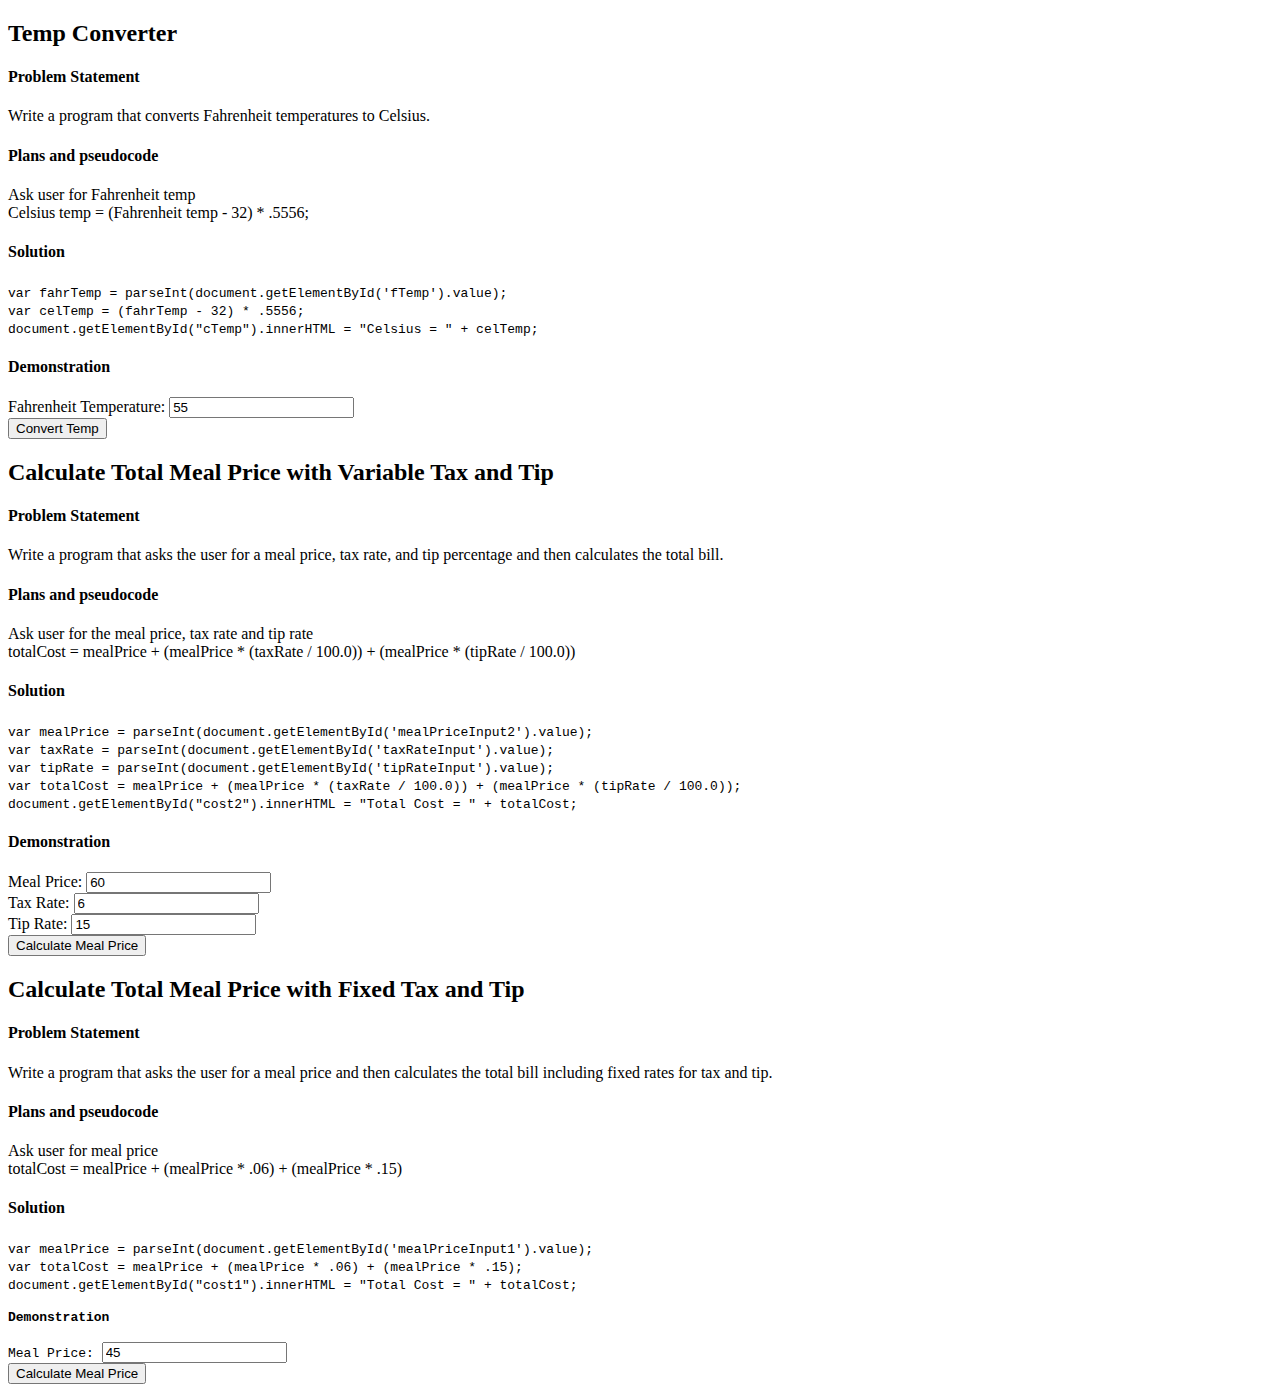
<file: Game Programs.html>
<!DOCTYPE html>
<html>
    <head>
        <meta charset="UTF-8">
        <title>Demo Exercises</title>
    </head>
<body>

</script>

    <h2>Temp Converter</h2>
    <h4>Problem Statement</h4>
    <p>Write a program that converts Fahrenheit temperatures to Celsius.</p>
    <h4>Plans and pseudocode</h4>
    <p>Ask user for Fahrenheit temp<br>
    Celsius temp = (Fahrenheit temp - 32) * .5556;</p>
    <h4>Solution</h4>
    <code>var fahrTemp = parseInt(document.getElementById('fTemp').value); </code><br>   
    <code>var celTemp = (fahrTemp - 32) * .5556;</code><br>
    <code>document.getElementById("cTemp").innerHTML = "Celsius = " + celTemp;</code><br>
    <h4>Demonstration</h4>
    Fahrenheit Temperature: <input type="text" id="fTemp" value="55"><br>
    <button onclick="tempConver()">Convert Temp</button>
    <p id="cTemp"></p>
    <script> 
        function tempConver() {
            var fahrTemp = parseInt(document.getElementById('fTemp').value);    
            var celTemp = (fahrTemp - 32) * .5556;
            document.getElementById("cTemp").innerHTML = "Celsius = " + celTemp;
        }
    </script>


    <h2>Calculate Total Meal Price with Variable Tax and Tip</h2>
    <h4>Problem Statement</h4>
    <p>Write a program that asks the user for a meal price, tax rate, and tip percentage and then calculates the total bill.</p>
    <h4>Plans and pseudocode</h4>
    <p>Ask user for the meal price, tax rate and tip rate<br>
    totalCost = mealPrice + (mealPrice * (taxRate / 100.0)) + (mealPrice * (tipRate / 100.0))</p>
    <h4>Solution</h4>
    <code>var mealPrice = parseInt(document.getElementById('mealPriceInput2').value);</code><br>
    <code>var taxRate = parseInt(document.getElementById('taxRateInput').value);</code><br>
    <code>var tipRate = parseInt(document.getElementById('tipRateInput').value);</code><br>
    <code>var totalCost = mealPrice + (mealPrice * (taxRate / 100.0)) + (mealPrice * (tipRate / 100.0));</code><br>
    <code>document.getElementById("cost2").innerHTML = "Total Cost = " + totalCost;</code><br>
    <h4>Demonstration</h4>
    Meal Price: <input type="text" id="mealPriceInput2" value="60"><br>
    Tax Rate: <input type="text" id="taxRateInput" value="6"><br>
    Tip Rate: <input type="text" id="tipRateInput" value="15"><br>
    <button onclick="mealPriceCalc2()">Calculate Meal Price</button>
    <p id="cost2"></p>
    <script> 
        function mealPriceCalc2() {
            var mealPrice = parseInt(document.getElementById('mealPriceInput2').value);
            var taxRate = parseInt(document.getElementById('taxRateInput').value);
            var tipRate = parseInt(document.getElementById('tipRateInput').value);
            var totalCost = mealPrice + (mealPrice * (taxRate / 100.0)) + (mealPrice * (tipRate / 100.0));
            document.getElementById("cost2").innerHTML = "Total Cost = " + totalCost;
        }
    </script>

    <h2>Calculate Total Meal Price with Fixed Tax and Tip</h2>
    <h4>Problem Statement</h4>
    <p>Write a program that asks the user for a meal price and then calculates the total bill including fixed rates for tax and tip. </p>
    <h4>Plans and pseudocode</h4>
    <p>Ask user for meal price <br>
    totalCost = mealPrice + (mealPrice * .06) + (mealPrice * .15)</p>
    <h4>Solution</h4>
    <code>var mealPrice =  parseInt(document.getElementById('mealPriceInput1').value); </code><br>
    <code>var totalCost = mealPrice + (mealPrice * .06) + (mealPrice * .15); </code><br>
    <code>document.getElementById("cost1").innerHTML = "Total Cost = " + totalCost;</coe><br>
    <h4>Demonstration</h4>
    Meal Price: <input type="text" id="mealPriceInput1" value="45"><br>
    <button onclick="mealPriceCalc1()">Calculate Meal Price</button>
    <p id="cost1"></p>
    <script> 
        function mealPriceCalc1() {
            var mealPrice =  parseInt(document.getElementById('mealPriceInput1').value);
            var totalCost = mealPrice + (mealPrice * .06) + (mealPrice * .15);
            document.getElementById("cost1").innerHTML = "Total Cost = " + totalCost;
        }
    </script>

</body>
</html>
</file>
